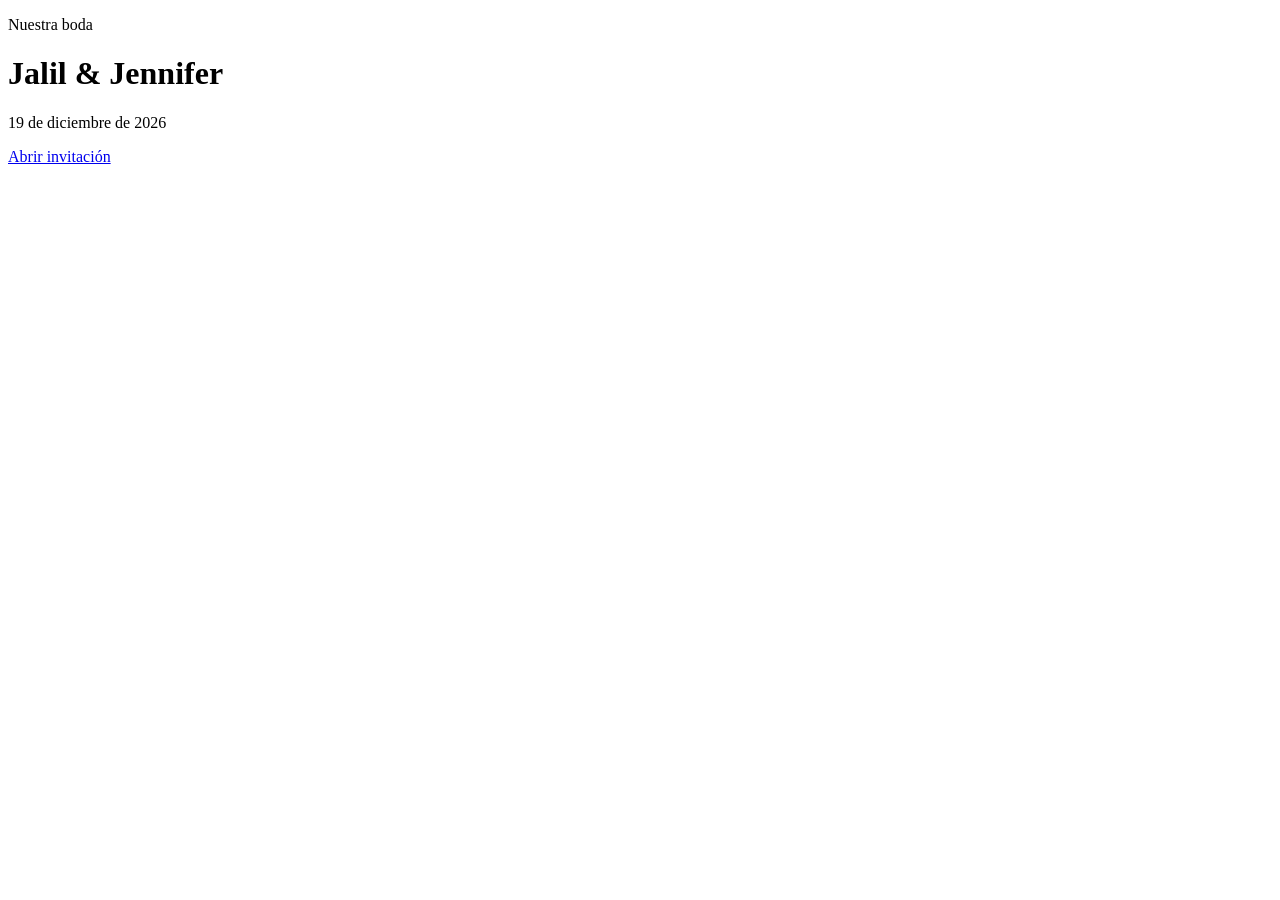
<file: index.html>
<!doctype html>
<html lang="es">
  <head>
    <meta charset="UTF-8">
    <meta name="viewport" content="width=device-width, initial-scale=1.0">
    <title>Jalil & Jennifer | Nuestra Boda</title>
  </head>

  <body class="min-h-screen bg-black text-white flex items-center justify-center">
    <main class="text-center px-6">
      <p class="mb-4 text-sm tracking-[0.4em] uppercase text-amber-200">
        Nuestra boda
      </p>

      <h1 class="text-6xl md:text-8xl font-serif text-amber-100">
        Jalil & Jennifer
      </h1>

      <p class="mt-6 text-xl tracking-widest uppercase text-white/80">
        19 de diciembre de 2026
      </p>

      <a
  href="/main.html"
  id="open-invitation"
  class="inline-block mt-10 rounded-full border border-amber-200 px-8 py-3 text-amber-100 hover:bg-amber-200 hover:text-black transition"
>
  Abrir invitación
</a>
    </main>

    <script type="module" src="/src/main.js"></script>
  </body>
</html>
</file>
